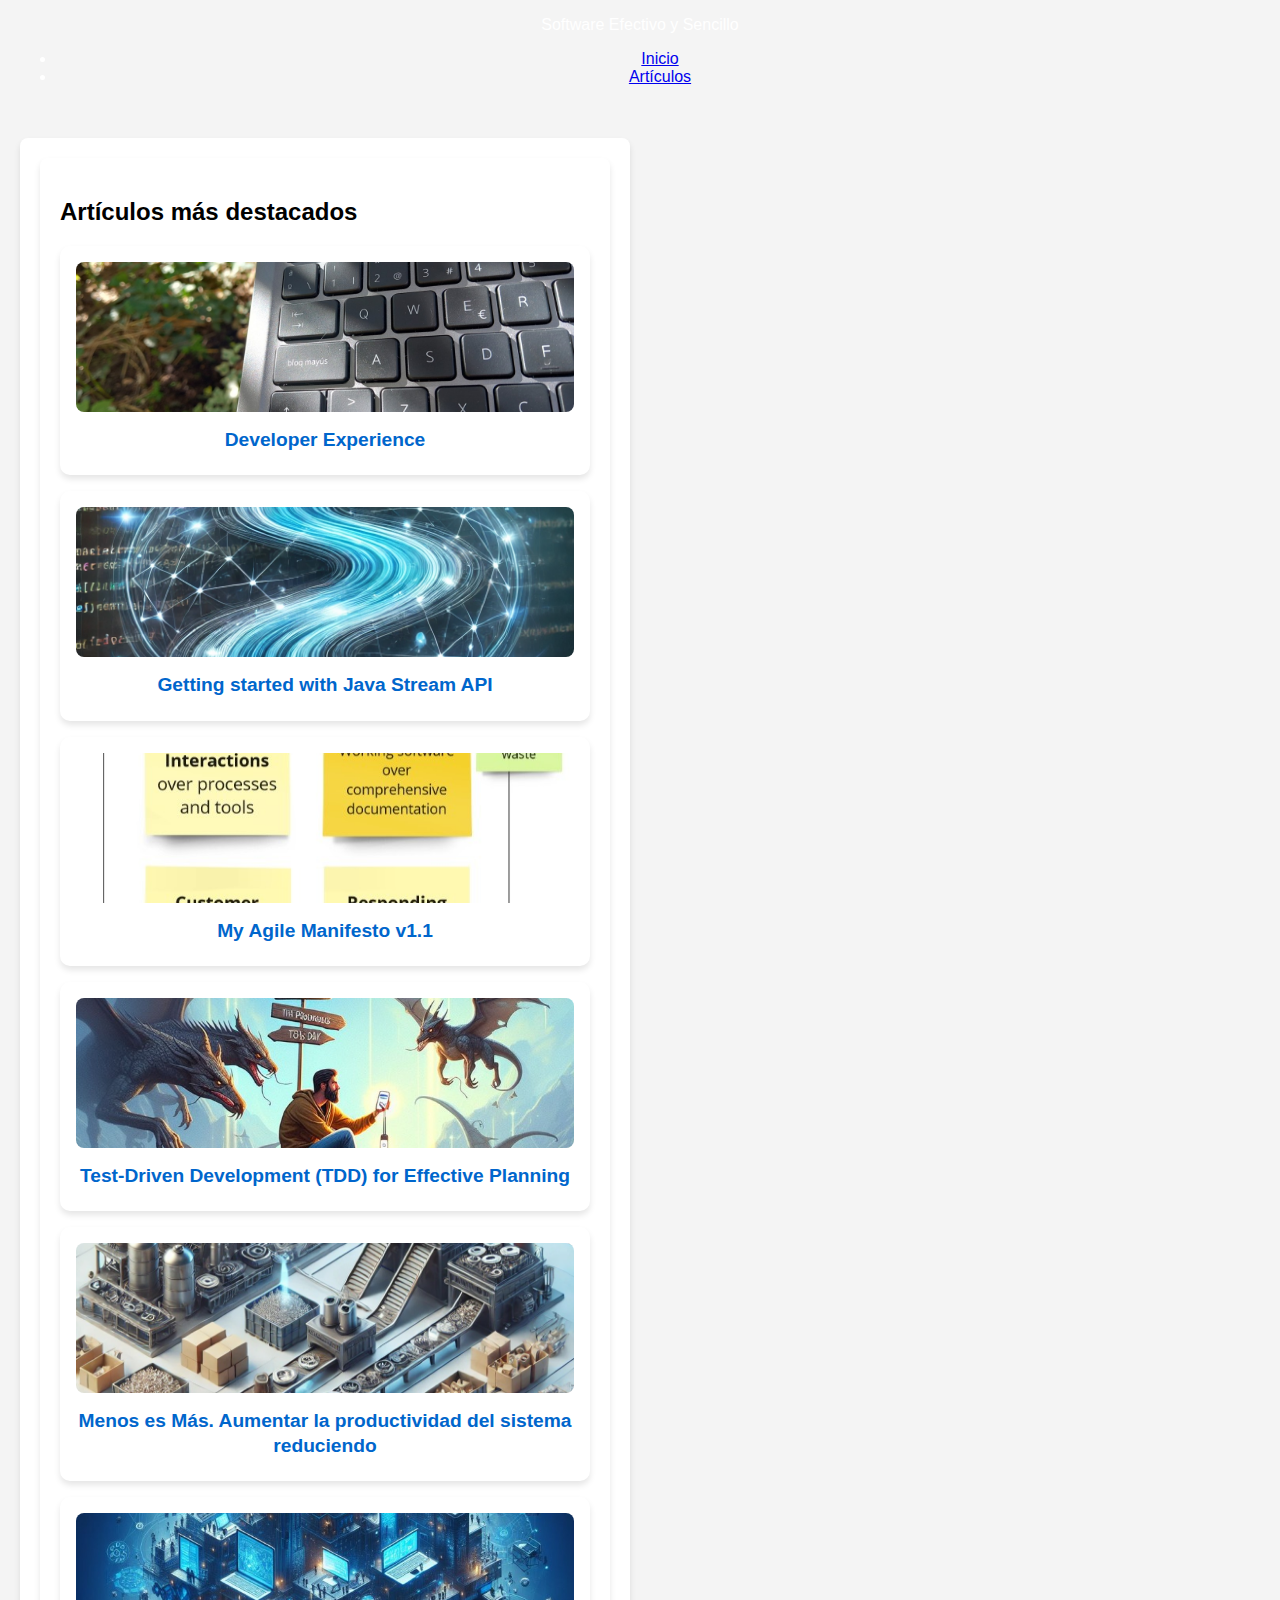
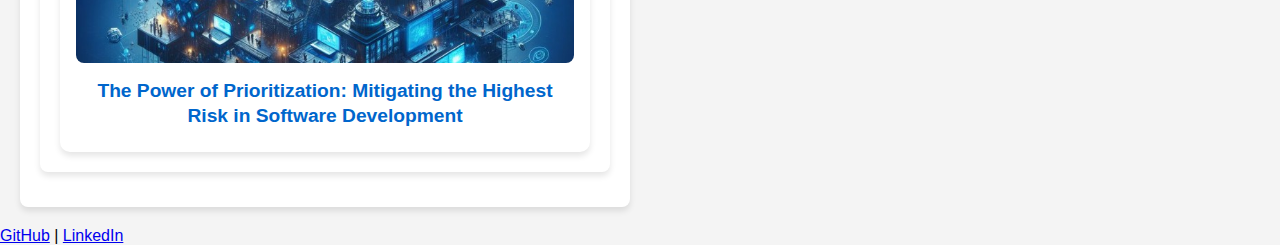
<file: publications.html>
<!DOCTYPE html>
<html lang="en">
<head>
  <meta charset="UTF-8">
  <title>Title</title>
  <meta name="viewport" content="width=device-width, initial-scale=1.0">
  <title>Mis Artículos</title>
  <link rel="stylesheet" href="css/style.css">
  <link rel="stylesheet" href="css/articles.css">
<!--  <link rel="stylesheet" href="css/publications.css">-->
  <link rel="icon" href="/img/favicon.ico" type="image/x-icon">
<!--  <script src="js/article-explorer.js"></script>-->
  <script src="js/articles-list-renderer.js"></script>
</head>

<body>

<header class="site-header">
  <div class="brand-name">Software Efectivo y Sencillo</div>
  <nav class="main-nav" aria-label="Menú principal">
    <ul class="nav-list">
      <li class="nav-item"><a href="index.html" class="nav-link">Inicio</a></li>
      <li class="nav-item"><a href="publications.html" class="nav-link active">Artículos</a></li>
    </ul>
  </nav>
</header>

<main class="main-container">
  <div class="grid-container">
    <div id="highlights-list" class="grid-column">
      <section id="article-section" class="grid-column-item" aria-label="Listado de mis artículos">
        <h2 class="section-title">Artículos más destacados</h2>
<!--        <details class="articles-filter-panel" open>-->
<!--          <summary class="filter-summary" aria-controls="filter-controls" aria-expanded="true">-->
<!--            <svg aria-hidden="true" width="20" height="20" viewBox="0 0 20 20">-->
<!--              <path d="M3 6h14M3 10h14M3 14h14" stroke="currentColor" stroke-width="2"/>-->
<!--            </svg>-->
<!--            <span>Filtrar y ordenar</span>-->
<!--          </summary>-->
<!--          <div id="filter-controls" class="filter-controls">-->
<!--            &lt;!&ndash; TAGS (checkboxes) &ndash;&gt;-->
<!--            <fieldset class="filter-group">-->
<!--              <legend class="filter-legend">Temas</legend>-->
<!--              <div class="filter-options" id="tag-filters">-->
<!--                &lt;!&ndash; JS will inject a checkbox per tag &ndash;&gt;-->
<!--              </div>-->
<!--            </fieldset>-->

<!--            &lt;!&ndash; SERIES (select) &ndash;&gt;-->
<!--            <fieldset class="filter-group">-->
<!--              <legend class="filter-legend">Serie</legend>-->
<!--              <select id="series-filter" class="filter-select">-->
<!--                <option value="">Todas</option>-->
<!--                &lt;!&ndash; JS will inject options &ndash;&gt;-->
<!--              </select>-->
<!--            </fieldset>-->

<!--            &lt;!&ndash; ORDER (select) &ndash;&gt;-->
<!--            <fieldset class="filter-group">-->
<!--              <legend class="filter-legend">Ordenar por</legend>-->
<!--              <select id="order-filter" class="filter-select">-->
<!--                <option value="dateDesc">Más reciente</option>-->
<!--                <option value="dateAsc">Más antiguo</option>-->
<!--                <option value="titleAsc">Título (A‑Z)</option>-->
<!--                <option value="titleDesc">Título (Z‑A)</option>-->
<!--              </select>-->
<!--            </fieldset>-->

<!--            <button id="clear-filters" class="btn-clear">Limpiar filtros</button>-->
<!--          </div>-->
<!--        </details>-->
<!--        <p id="result-info" class="result-info" aria-live="polite"></p>-->
        <div class="article-list"></div>
      </section>
    </div>
  </div>
</main>

<footer class="site-footer">
  <div class="social-icons">
    <a class="nav-link" href="https://github.com/jcalvosanchez" target="_blank">GitHub</a> |
    <a class="nav-link" href="https://linkedin.com/in/jeronimocalvosanchez" target="_blank">LinkedIn</a>
  </div>
</footer>

</body>
</html>
</file>
<file: css/style.css>
body {
    font-family: Arial, sans-serif;
    margin: 0;
    padding: 0;
    background-color: #f4f4f4;
}
header {
    color: white;
    text-align: center;
    padding: 1rem;
}
.header-background {
    background: linear-gradient(135deg, #0a2e57 10%, #004e92 50%, #00a2ff 90%);
    background-size: 300% 300%;
    animation: gradientAnimation 8s ease-in-out infinite;
}

/* Animación del degradado */
@keyframes gradientAnimation {
    0% { background-position: 0% 50%; }
    50% { background-position: 100% 50%; }
    100% { background-position: 0% 50%; }
}
.main-container {
    margin: 20px;
}

.grid-container {
    display: grid;
    grid-template-columns: repeat(2, 1fr);
    gap: 20px;
}

.grid-column {
    background-color: white;
    border-radius: 8px;
    box-shadow: 0 4px 6px rgba(0, 0, 0, 0.1);
    padding: 20px;
}
.highlights-list {

}
.software-projects-list {

}

.grid-column-item {
    border-radius: 8px;
    box-shadow: 0 4px 6px rgba(0, 0, 0, 0.1);
    padding: 20px;
    margin-bottom: 15px;
}

/* Responsividad: en pantallas pequeñas, los elementos se apilan en una sola columna */
@media (max-width: 768px) {
    .grid-container {
        grid-template-columns: 1fr; /* Una columna en pantallas pequeñas */
    }

    .grid-column {
        overflow: hidden;
    }

    .header-container h1 {
        font-size: 2rem;
    }

    .header-container p {
        font-size: 1rem;
    }
}
</file>
<file: css/articles.css>
.article-list {
    display: grid;
    gap: 1rem;
    grid-template-columns: repeat(auto-fit, minmax(260px, 1fr));
}

.article-card {
    padding: 1rem;
    text-align: center;
    border-radius: 10px;
    box-shadow: 0 4px 6px rgba(0, 0, 0, 0.1);
    display:flex;
    flex-direction:column;
    transition:transform .15s ease, box-shadow .15s ease;
}
.article-card a {
    text-decoration: none;
    color: #007BFF;
}
.article-card:hover,
.article-card:focus-within {
    transform:translateY(-3px);
    box-shadow:0 4px 12px rgba(0,0,0,.1);
}

.article-image {
    width:100%;
    height:150px;
    max-height: 150px;
    min-height: 150px;
    display:block;
    object-fit: cover;
    border-radius: 8px;
}

.article-title {
    font-size: 1.2rem;
    margin:0 0 .4rem;
    padding-top: 1rem;
    line-height:1.3;
}
.article-title a {
    color:#0066cc;
    text-decoration:none;
}
.article-title a:hover,
.article-title a:focus { text-decoration:underline; }


.article-content {
    padding:.75rem 1rem;
    flex-grow:1;
    display:flex;
    flex-direction:column;
}

.article-meta {
    margin-top:auto;
    font-size:.85rem;
    color:#666;
}
.article-meta time { margin-right:.5rem; }
.article-meta .tag {
    background:#e8f0fe;
    color:#0066cc;
    padding:.1rem .4rem;
    border-radius:3px;
    margin-right:.3rem;
}


/* -------------------------------------------------------------
   Accessibility helpers
   ------------------------------------------------------------- */
[hidden] { display:none !important; }
:focus-visible {
    outline:2px solid #0066cc;
    outline-offset:2px;
}

/* -------------------------------------------------------------
   Mobile tweaks
   ------------------------------------------------------------- */
@media (max-width: 600px) {
    .filter-controls { grid-template-columns:1fr; }
    .article-image { height:120px; }
}
</file>
<file: css/publications.css>
/* -------------------------------------------------------------
   Articles Filter panel (details/summary)
   ------------------------------------------------------------- */
.articles-filter-panel {
    border: 1px solid #e0e0e0;
    border-radius: 6px;
    margin-bottom: 1.5rem;
    background:#fff;
}
.filter-summary {
    display:flex;
    align-items:center;
    gap:.5rem;
    padding:.75rem 1rem;
    cursor:pointer;
    font-weight:600;
}
.filter-summary svg { fill:none; stroke:currentColor; }
.filter-controls {
    padding:1rem;
    display:grid;
    gap:1rem;
    grid-template-columns:repeat(auto-fit, minmax(200px,1fr));
}
.filter-group { border:none; margin:0; padding:0; }
.filter-legend {
    font-weight:600;
    margin-bottom:.5rem;
}
.filter-options { display:flex; flex-wrap:wrap; gap:.5rem; }
.filter-options label { cursor:pointer; }
.filter-select, .btn-clear {
    width:100%;
    padding:.5rem;
    border:1px solid #ccc;
    border-radius:4px;
    font:inherit;
}
.btn-clear {
    background:#f5f5f5;
    color:#333;
    margin-top:.5rem;
}
.btn-clear:hover, .btn-clear:focus { background:#e0e0e0; }

/* -------------------------------------------------------------
   Result info (live region)
   ------------------------------------------------------------- */
.result-info {
    font-size:.9rem;
    margin-bottom:.5rem;
    text-align:center;
    color:#555;
}
</file>
